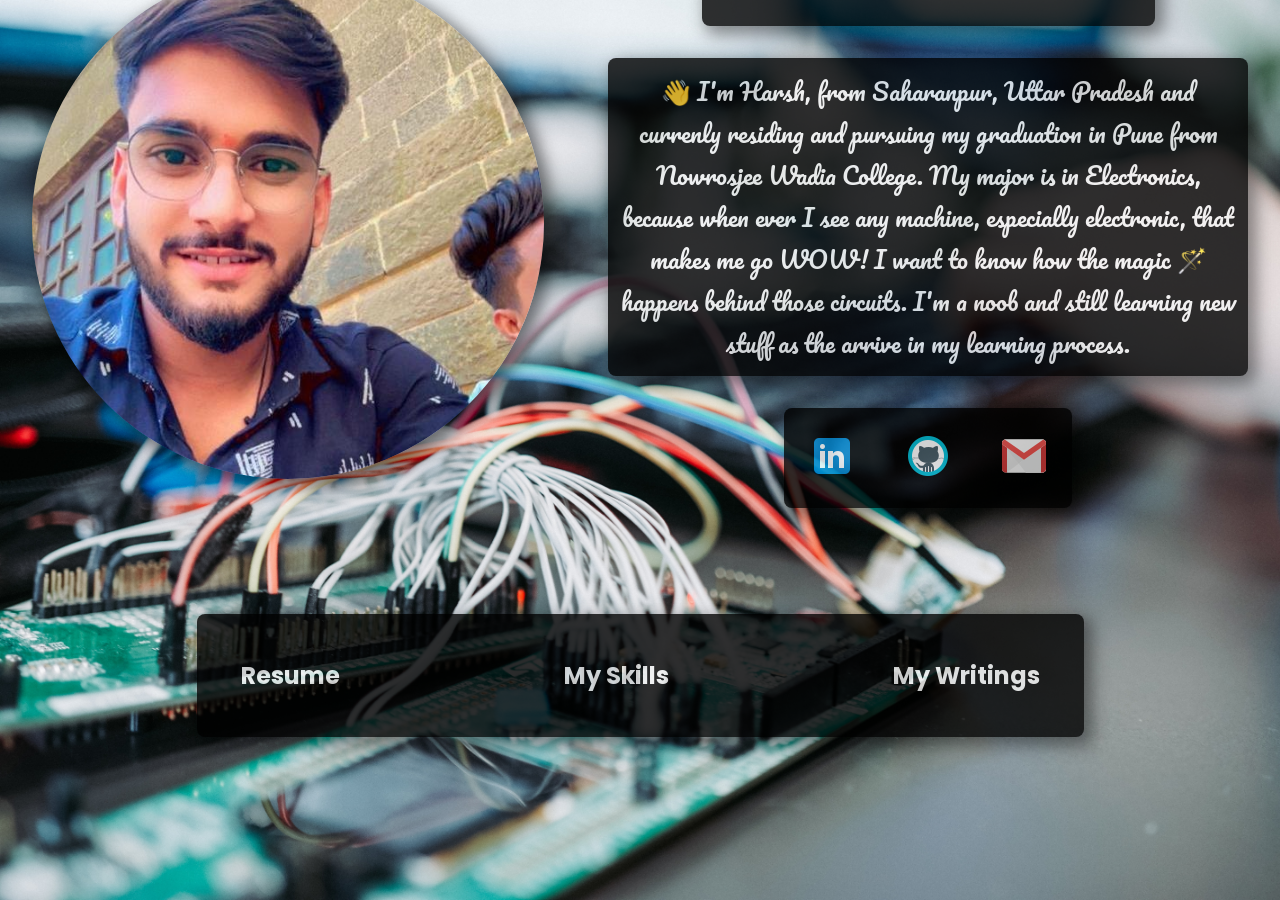
<file: index.html>
<!DOCTYPE html>
<html lang="en">
<head>
  <meta charset="UTF-8" />
  <meta name="viewport" content="width=device-width, initial-scale=1.0" />
  <link
  rel="shortcut icon"
  href="./Assets/Images/favicon_io/favicon.ico"
  type="image/x-icon"
  />
  <title>Harsh Jadhav</title>
  <link rel="stylesheet" href="./styles.css" type="text/css" />
</head>
<body>
  <div class="Top__Panel">
    <div class="Top__Panel__Items" id="ONE">
      <img
      src="./Assets/Images/profile-picture.jpeg"
      alt="profile-picture"
      width="512"
      height="512"
      />
    </div>

    <div class="Top__Panel__Items" id="TWO">
      <h1>Harsh Vitthal Jadhav</h1>
      <p>👋 I'm Harsh, from Saharanpur, Uttar Pradesh and currenly residing and pursuing my graduation in Pune from Nowrosjee Wadia College. My major is in Electronics, because when ever I see any machine, especially electronic, that makes me go WOW! I want to know how the magic 🪄 happens behind those circuits. I'm a noob and still learning new stuff as the arrive in my learning process. </p>
      <div class="Connect__With__Me">
        <a href="https://linkedin.com/in/aziumharsh"><img src="./Assets/Images/favicon_io/linkedin-48px.png" alt="linkedin-logo" width="48" height="48"></a>
        <a href="https://github.com/aziumharsh"><img src="./Assets/Images/favicon_io/github-48px.png" alt="github-logo" width="48" height="48"></a>
        <a href="mailto:harshjadhav2201@gmail.com"><img src="./Assets/Images/favicon_io/gmail-48px.png" alt="gmail-logo" width="48" height="48"></a>
      </div>


    </div>
  </div>

  <div class="Bottom__Panel">
    <div class="Bottom__Panel__Items" id="ONE">
      <a href="./resume.html" target="_blank"><h2>Resume</h2></a>
      <a href="./projects.html"><h2>My Skills</h2></a>
      <a href="./blogs.html"><h2>My Writings</h2></a>
    </div>
  </div>
</body>
</html>
</file>
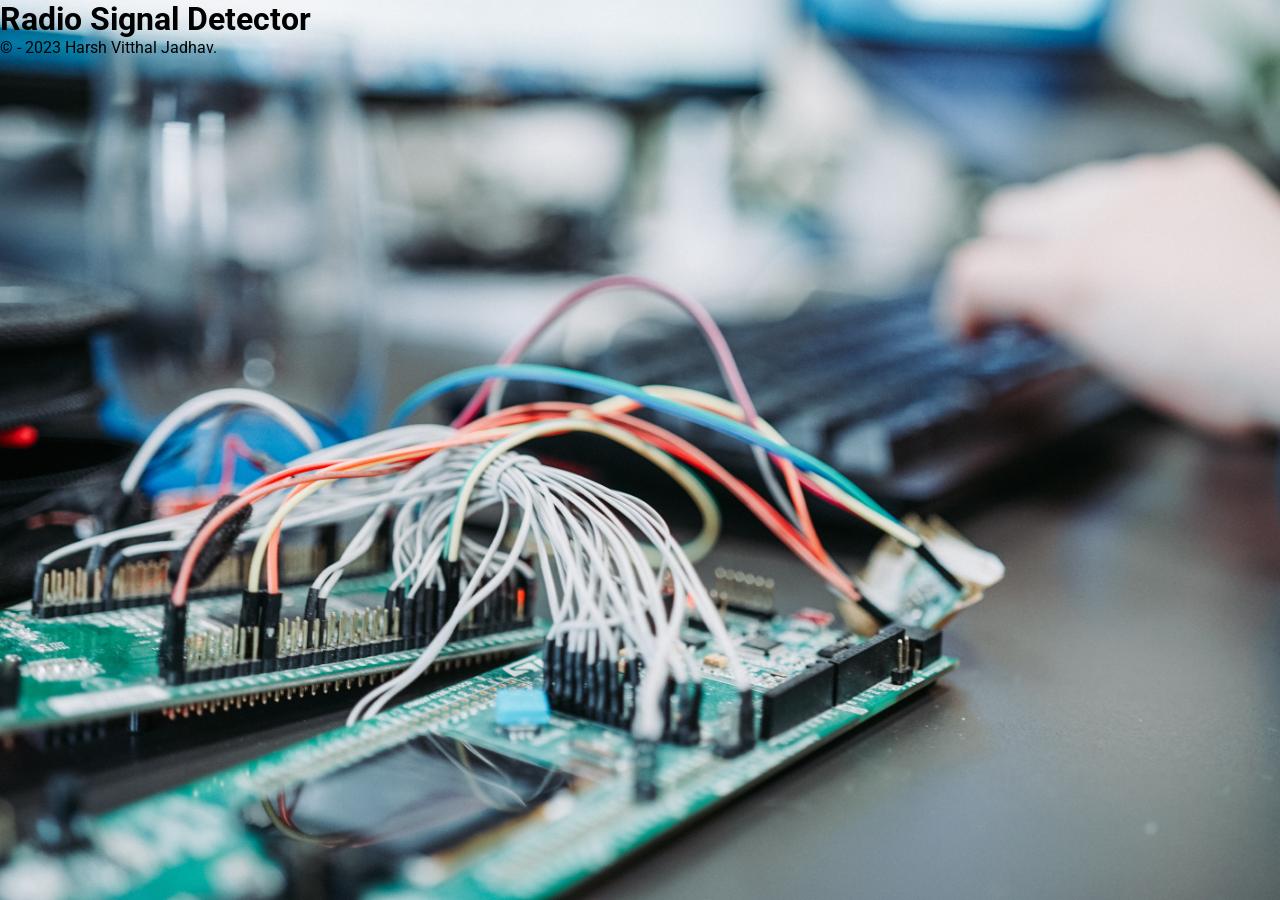
<file: rsd.html>
<!DOCTYPE html>
<html lang="en">
<head>
    <meta charset="UTF-8">
    <meta name="viewport" content="width=device-width, initial-scale=1.0">
    <link rel="shortcut icon" href="favicon.ico" type="image/x-icon">
    <title>Radio Signal Detector</title>
    <link rel="stylesheet" href="./styles.css" type="text/css">
</head>
<body>
    <header>
        <h1>Radio Signal Detector</h1>
    </header>
    
    <main></main>
    <footer>
        <p>&copy; - 2023 Harsh Vitthal Jadhav.</p>
    </footer>
</body>
</html>
</file>
<file: styles.css>
/* ||IMPORTS|| */
/* || Fonts: */
@import url("https://fonts.googleapis.com/css2?family=Roboto:ital,wght@0,100;0,300;0,400;0,500;0,700;0,900;1,100;1,300;1,400;1,500;1,700;1,900&display=swap");
@import url("https://fonts.googleapis.com/css2?family=Pacifico&display=swap");
@import url("https://fonts.googleapis.com/css2?family=Poppins:ital,wght@0,100;0,200;0,300;0,400;0,500;0,600;0,700;0,800;0,900;1,100;1,200;1,300;1,400;1,500;1,600;1,700;1,800;1,900&display=swap");

/* ||RESET|| */
* {
    margin: 0;
    padding: 0;
    box-sizing: border-box;
}

/* ||CONFIGURATIONS|| */
html {
    scroll-behavior: smooth;
}

/* ||STYLES|| */
/* || Overall: */
body {
    height: 100vh;
    width: 100vw;
    font-family: "Roboto", sans-serif;
    background-image: url("./Assets/Images/background_image.jpg");
    background-repeat: no-repeat;
    background-size: cover;
}

/* || Top Panel: */
.Top__Panel {
    top: 0;
    height: 50vh;
    width: 100vw;
    display: flex;
    flex-direction: row;
    flex-wrap: nowrap;
    align-items: center;
    justify-content: center;
}

.Top__Panel #ONE {
    margin: 32px;
}

.Top__Panel #ONE img {
    border-style: solid;
    border-color: black;
    border-width: 0px;
    border-radius: 50rem;
    box-shadow: 6px 6px 16px 3px rgba(0, 0, 0, 0.5);
}

.Top__Panel #TWO {
    margin: 32px;
    display: flex;
    flex-direction: column;
    flex-wrap: nowrap;
    align-items: center;
    justify-content: space-evenly;
    gap: 32px;
    color: whitesmoke;
}

.Top__Panel #TWO h1 {
    padding: 12px;
    font-family: "Poppins", sans-serif;
    font-size: 2.5rem;
    text-align: center;
    border-style: none;
    border-radius: 0.5rem;
    background-color: black;
    opacity: 0.8;
    box-shadow: 6px 6px 16px 3px rgba(0, 0, 0, 0.5);
}

.Top__Panel #TWO p {
    padding: 12px;
    text-align: center;
    font-family: "Pacifico", cursive;
    font-size: 1.5rem;
    border-style: none;
    border-radius: 0.5rem;
    background-color: black;
    opacity: 0.8;
    box-shadow: 6px 6px 16px 3px rgba(0, 0, 0, 0.5);
}

.Top__Panel #TWO .Connect__With__Me {
    display: flex;
    flex-direction: row;
    flex-wrap:nowrap;
    align-items: center;
    justify-content: center;
    background-color: black;
    border-style: none;
    border-radius: 0.5rem;
    opacity: 0.8;
    box-shadow: 6px 6px 16px 3px rgba(0, 0, 0, 0.5);
}

.Top__Panel #TWO .Connect__With__Me a {
    margin: 8px;
    padding: 16px;
    text-decoration: none;
}

/* || Bottom Panel: */
.Bottom__Panel {
    position: absolute;
    bottom: 0;
    height: 50vh;
    width: 100vw;
    display: flex;
    flex-direction: column;
    flex-wrap: nowrap;
    align-items: center;
    justify-content: center;
    color: whitesmoke;
}

.Bottom__Panel .Bottom__Panel__Items {
    display: flex;
    flex-direction: row;
    flex-wrap: nowrap;
    align-items: center;
    justify-content: space-around;
    gap: 10rem;
}

.Bottom__Panel #ONE {
    padding: 12px;
    text-align: center;
    font-family: "Pacifico", cursive;
    font-size: 1rem;
    border-style: none;
    border-radius: 0.5rem;
    background-color: black;
    opacity: 0.8;
    box-shadow: 6px 6px 16px 3px rgba(0, 0, 0, 0.5);
}

.Bottom__Panel #ONE a {
    font-family: "Poppins", sans-serif;
    margin: 32px;
    color: whitesmoke;
    text-decoration: none;
}

.Bottom__Panel #ONE a:hover {
    text-decoration: underline;
}
</file>
